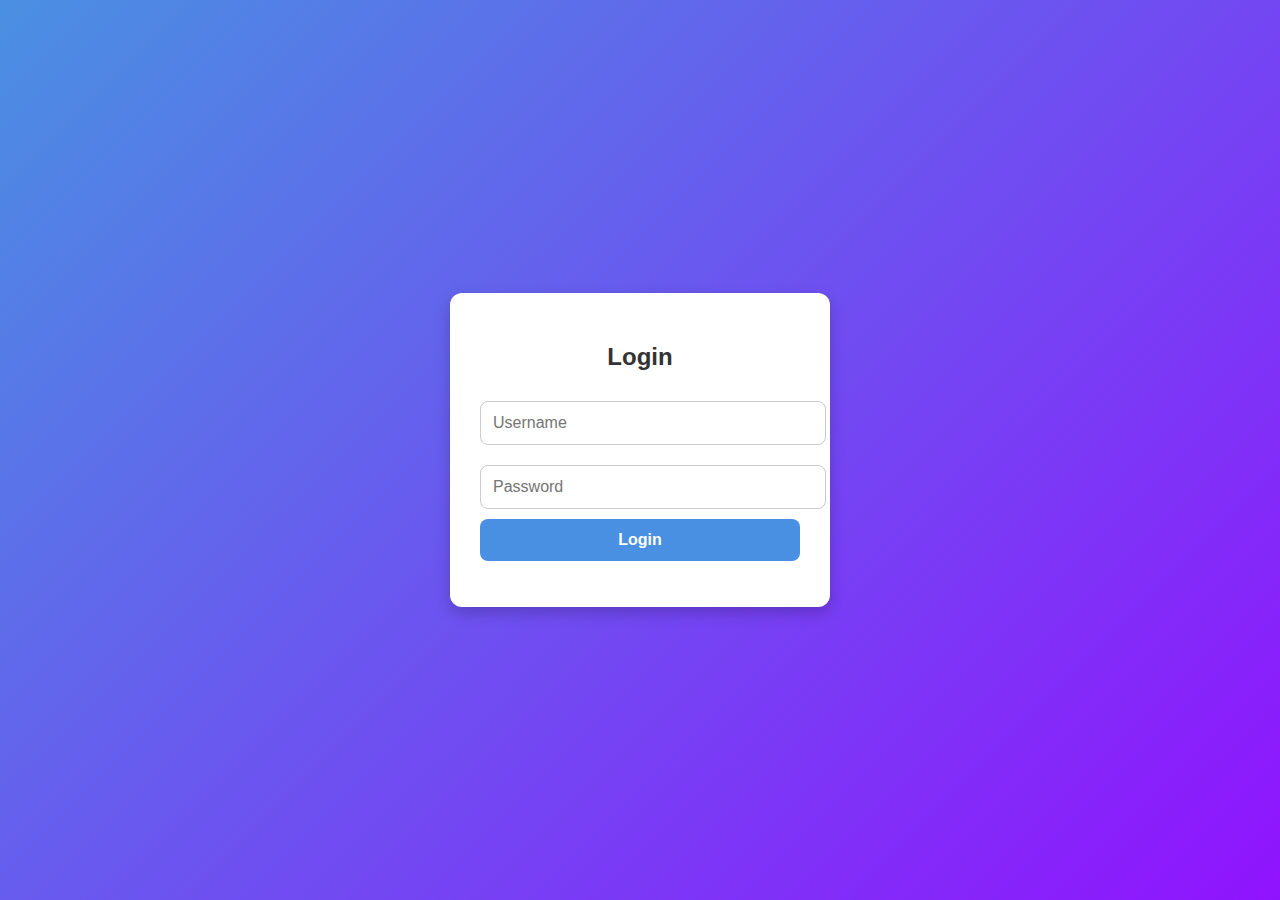
<file: index.html>
<!DOCTYPE html>
<html lang="en">
<head>
  <meta charset="UTF-8">
  <meta name="viewport" content="width=device-width, initial-scale=1.0">
  <title>Sample Login Page</title>
  <style>
    body {
      font-family: Arial, sans-serif;
      background: linear-gradient(135deg, #4a90e2, #9013fe);
      height: 100vh;
      margin: 0;
      display: flex;
      justify-content: center;
      align-items: center;
    }

    .login-container {
      background: #fff;
      padding: 30px;
      border-radius: 12px;
      box-shadow: 0 6px 15px rgba(0, 0, 0, 0.2);
      width: 320px;
      text-align: center;
    }

    .login-container h2 {
      margin-bottom: 20px;
      color: #333;
    }

    .login-container input {
      width: 100%;
      padding: 12px;
      margin: 10px 0;
      border: 1px solid #ccc;
      border-radius: 8px;
      font-size: 16px;
    }

    .login-container button {
      width: 100%;
      padding: 12px;
      background: #4a90e2;
      color: #fff;
      font-size: 16px;
      font-weight: bold;
      border: none;
      border-radius: 8px;
      cursor: pointer;
      transition: background 0.3s ease;
    }

    .login-container button:hover {
      background: #357ab7;
    }

    .error {
      color: red;
      font-size: 14px;
      margin-top: 5px;
    }

    .success {
      color: green;
      font-size: 14px;
      margin-top: 5px;
    }
  </style>
</head>
<body>
  <div class="login-container">
    <h2>Login</h2>
    <input type="text" id="username" placeholder="Username" required>
    <input type="password" id="password" placeholder="Password" required>
    <button onclick="login()">Login</button>
    <p id="message"></p>
  </div>

  <script>
    function login() {
      const user = document.getElementById("username").value.trim();
      const pass = document.getElementById("password").value.trim();
      const message = document.getElementById("message");

      if (user === "" || pass === "") {
        message.textContent = "Please enter both username and password.";
        message.className = "error";
      } else if (user === "admin" && pass === "1234") {
        message.textContent = "Login successful! 🎉";
        message.className = "success";
      } else {
        message.textContent = "Invalid username or password.";
        message.className = "error";
      }
    }
  </script>
</body>
</html>
</file>
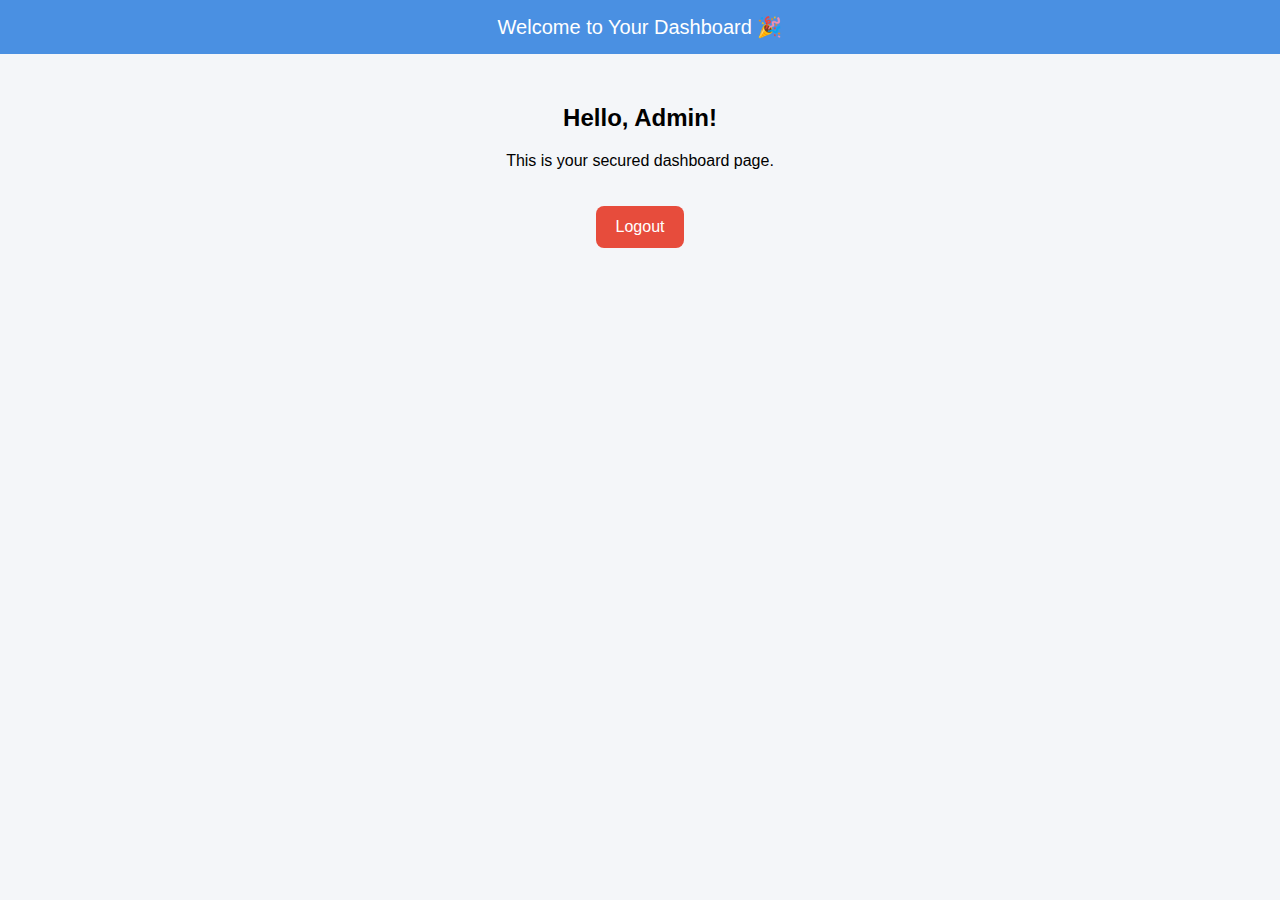
<file: dashboard.html>
<!DOCTYPE html>
<html lang="en">
<head>
  <meta charset="UTF-8">
  <meta name="viewport" content="width=device-width, initial-scale=1.0">
  <title>Dashboard</title>
  <style>
    body {
      font-family: Arial, sans-serif;
      background: #f4f6f9;
      margin: 0;
      padding: 0;
    }
    header {
      background: #4a90e2;
      color: #fff;
      padding: 15px;
      text-align: center;
      font-size: 20px;
    }
    main {
      padding: 30px;
      text-align: center;
    }
    .logout-btn {
      margin-top: 20px;
      padding: 12px 20px;
      background: #e74c3c;
      color: #fff;
      border: none;
      border-radius: 8px;
      cursor: pointer;
      font-size: 16px;
    }
    .logout-btn:hover {
      background: #c0392b;
    }
  </style>
</head>
<body>
  <header>
    Welcome to Your Dashboard 🎉
  </header>
  <main>
    <h2>Hello, Admin!</h2>
    <p>This is your secured dashboard page.</p>
    <button class="logout-btn" onclick="logout()">Logout</button>
  </main>

  <script>
    function logout() {
      window.location.href = "index.html";
    }
  </script>
</body>
</html>
</file>
